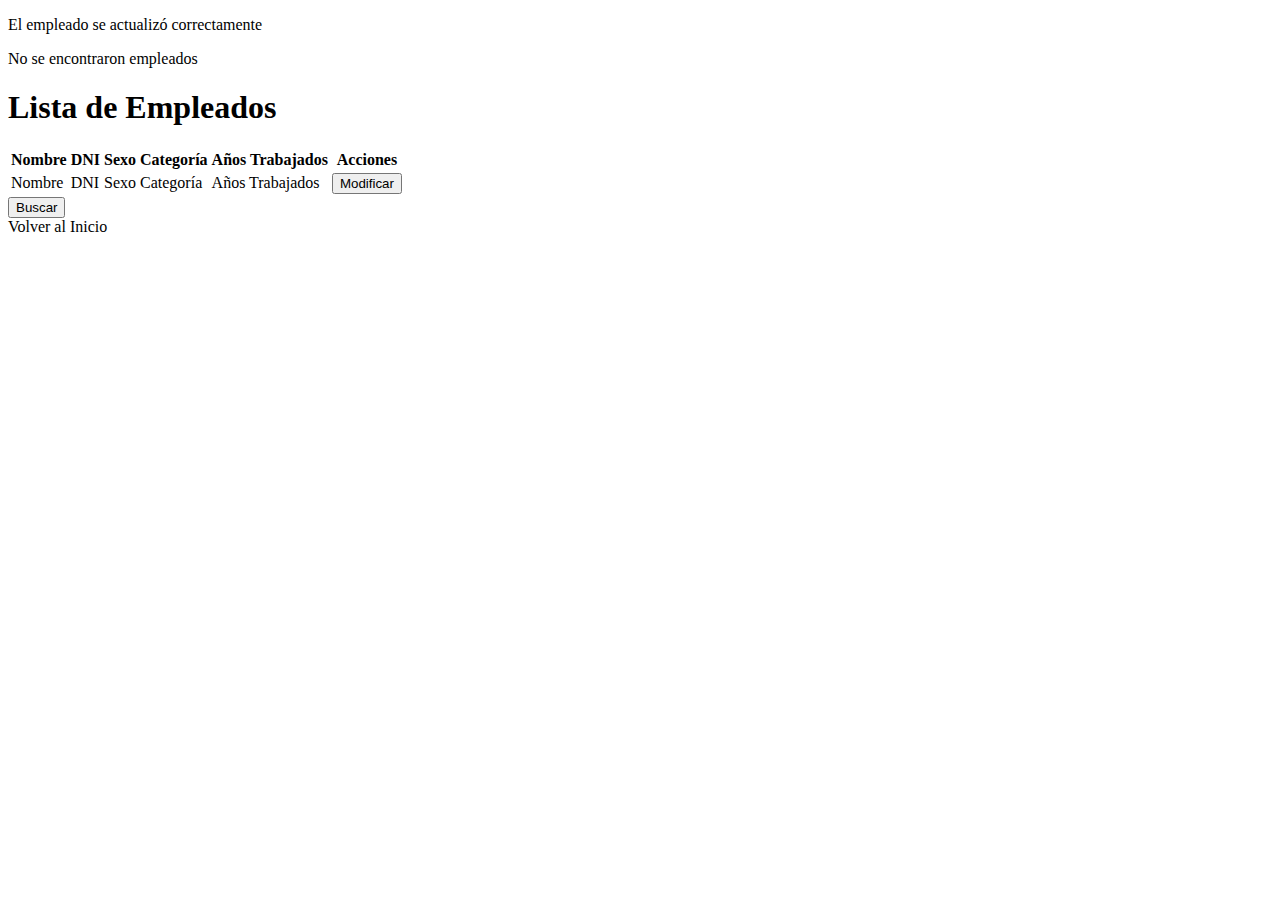
<file: src/main/resources/templates/listaEmpleados.html>
<!DOCTYPE html>
<html lang="es" xmlns:th="http://www.thymeleaf.org">
<head>
<meta charset="UTF-8">
<title>Lista de Empleados</title>
<link rel="stylesheet" type="text/css"
	th:href="@{/styles/paginadatos.css}">
</head>
<body>

	<p th:if="${exito}" class="exito">El empleado se actualizó
		correctamente</p>

	<div th:if="${#lists.isEmpty(empleados)}">
		<p class="sinResultado">No se encontraron empleados</p>
	</div>

	<h1>Lista de Empleados</h1>

	<table>
		<thead>
			<tr>
				<th>Nombre</th>
				<th>DNI</th>
				<th>Sexo</th>
				<th>Categoría</th>
				<th>Años Trabajados</th>
				<th>Acciones</th>
			</tr>
		</thead>
		<tbody>
			<tr th:each="empleado : ${empleados}">
				<td th:text="${empleado.nombre}">Nombre</td>
				<td th:text="${empleado.dni}">DNI</td>
				<td th:text="${empleado.sexo}">Sexo</td>
				<td th:text="${empleado.categoria}">Categoría</td>
				<td th:text="${empleado.antiguedad}">Años Trabajados</td>
				<td>
					<form
						th:action="@{/empresa/empleados/modificar/{dni}(dni=${empleado.dni})}"
						method="get" style="display: inline;">
						<input type="submit" value="Modificar">
					</form>
				</td>
			</tr>
		</tbody>
	</table>

	<form th:action="@{/empresa/empleados/buscar}" method="get">
		<button type="submit">Buscar</button>
	</form>

	<a th:href="@{/}">Volver al Inicio</a>
</body>
</html>
</file>
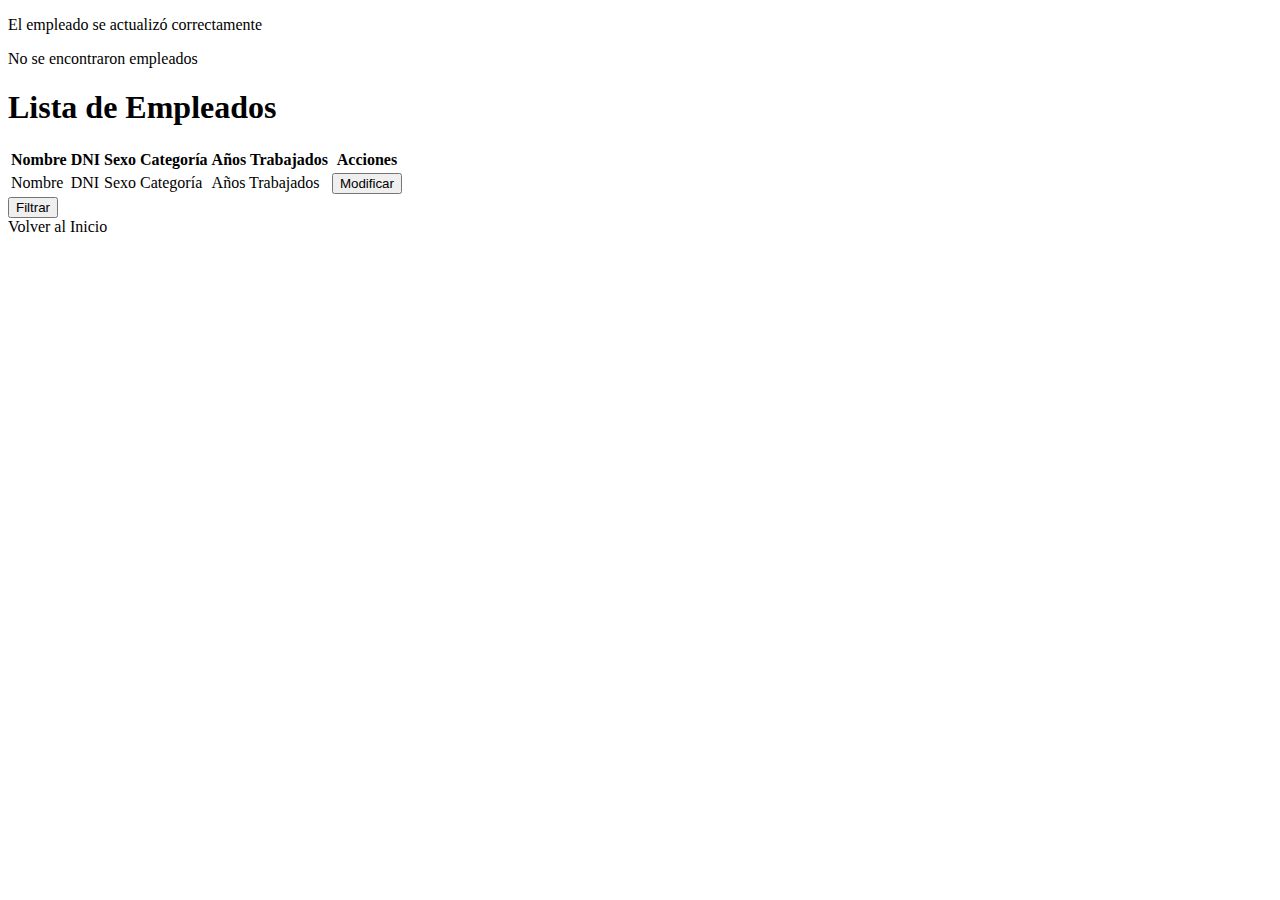
<file: src/main/resources/templates/listarEmpleados.html>
<!DOCTYPE html>
<html lang="es" xmlns:th="http://www.thymeleaf.org">
<head>
<meta charset="UTF-8">
<title>Lista de Empleados</title>
<link rel="stylesheet" type="text/css"
	th:href="@{/styles/paginadatos.css}">
</head>
<body>

	<p th:if="${exito}" class="exito">El empleado se actualizó
		correctamente</p>

	<div th:if="${#lists.isEmpty(empleados)}">
		<p class="sinResultado">No se encontraron empleados</p>
	</div>

	<h1>Lista de Empleados</h1>

	<table>
		<thead>
			<tr>
				<th>Nombre</th>
				<th>DNI</th>
				<th>Sexo</th>
				<th>Categoría</th>
				<th>Años Trabajados</th>
				<th>Acciones</th>
			</tr>
		</thead>
		<tbody>
			<tr th:each="empleado : ${empleados}">
				<td th:text="${empleado.nombre}">Nombre</td>
				<td th:text="${empleado.dni}">DNI</td>
				<td th:text="${empleado.sexo}">Sexo</td>
				<td th:text="${empleado.categoria}">Categoría</td>
				<td th:text="${empleado.antiguedad}">Años Trabajados</td>
				<td>
					<form
						th:action="@{/empresa/empleados/modificar/{dni}(dni=${empleado.dni})}"
						method="get" style="display: inline;">
						<input type="submit" value="Modificar">
					</form>
				</td>
			</tr>
		</tbody>
	</table>

	<form th:action="@{/empresa/empleados/filtrar}" method="get">
		<button type="submit">Filtrar</button>
	</form>

	<a th:href="@{/}">Volver al Inicio</a>
</body>
</html>
</file>
